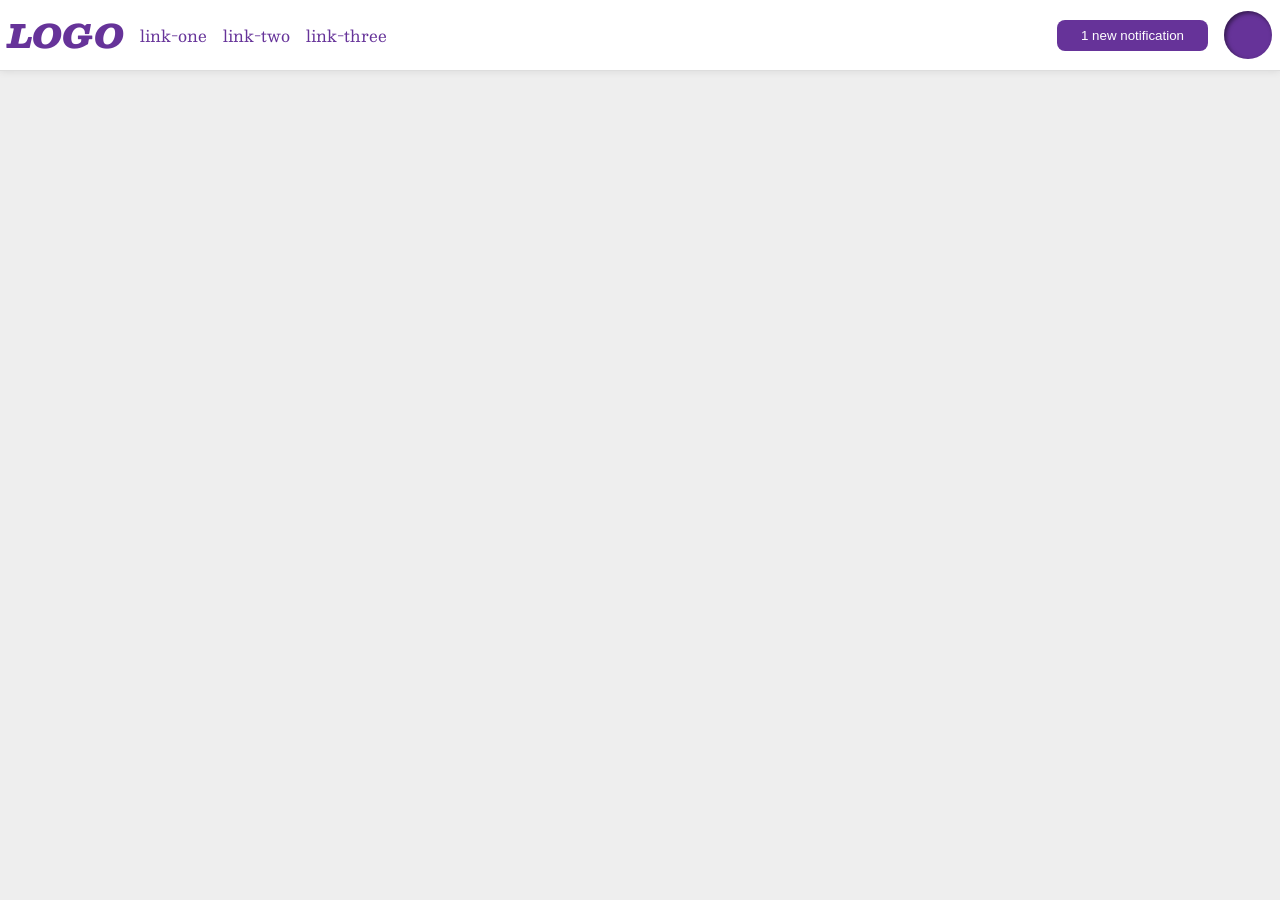
<file: foundations/flex/03-flex-header-2/index.html>
<!DOCTYPE html>
<html lang="en">
  <head>
    <meta charset="UTF-8">
    <meta http-equiv="X-UA-Compatible" content="IE=edge">
    <meta name="viewport" content="width=device-width, initial-scale=1.0">
    <title>Flex Header 2</title>
    <link rel="stylesheet" href="style.css">
  </head>
  <body>
    <div class="header">
      <div class="leftainer">
        <div class="logo">
          LOGO
        </div>
        <ul class="links">
          <li><a href="https://google.com">link-one</a></li>
          <li><a href="https://google.com">link-two</a></li>
          <li><a href="https://google.com">link-three</a></li>
        </ul>
      </div>
      <div class="rightainer">
        <button class="notifications">
          1 new notification
        </button>
        <div class="profile-image"></div>
      </div>
    </div>
  </body>
</html>
</file>
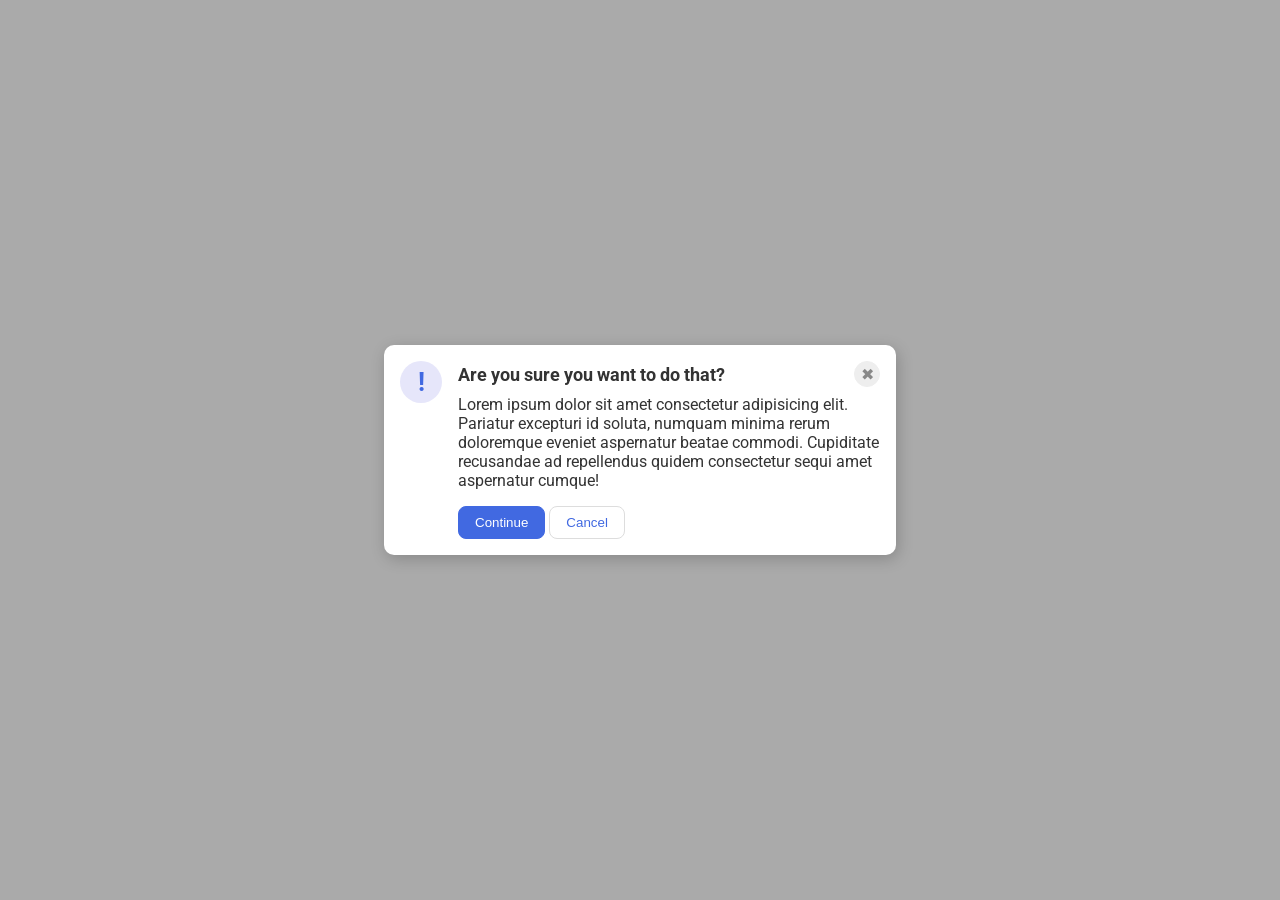
<file: foundations/flex/05-flex-modal/index.html>
<!DOCTYPE html>
<html lang="en">
  <head>
    <meta charset="UTF-8">
    <meta http-equiv="X-UA-Compatible" content="IE=edge">
    <meta name="viewport" content="width=device-width, initial-scale=1.0">
    <link rel="stylesheet" href="style.css">
    <title>Modal</title>
  </head>
  <body>
    <div class="modal">
      <div class="icon">!</div>

      <div class="container">

        <div class="header">Are you sure you want to do that?
          <button class="close-button">✖</button>
        </div>
        <div class="text">Lorem ipsum dolor sit amet consectetur adipisicing elit. Pariatur excepturi id soluta, numquam minima rerum doloremque eveniet aspernatur beatae commodi. Cupiditate recusandae ad repellendus quidem consectetur sequi amet aspernatur cumque!</div>
        <button class="continue">Continue</button>
        <button class="cancel">Cancel</button>
      </div>
    </div>
  </body>
</html>
</file>
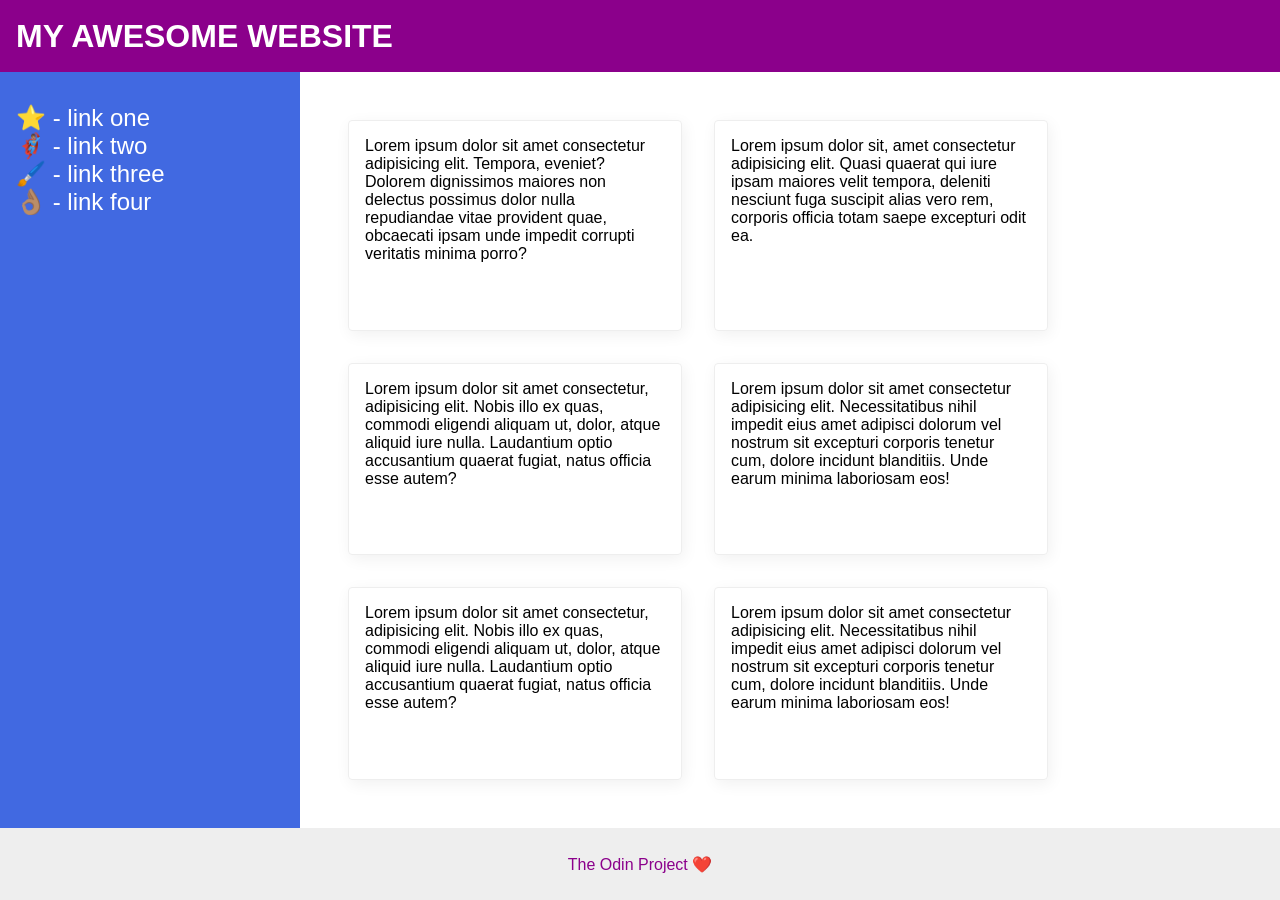
<file: foundations/flex/07-flex-layout-2/index.html>
<!DOCTYPE html>
<html lang="en">
  <head>
    <meta charset="UTF-8">
    <meta http-equiv="X-UA-Compatible" content="IE=edge">
    <meta name="viewport" content="width=device-width, initial-scale=1.0">
    <title>The Holy Grail</title>
    <link rel="stylesheet" href="style.css">
  </head>
  <body>
    <div class="header">
      MY AWESOME WEBSITE
    </div>
      
    <div class="container">
      <div class="sidebar">
        <ul>
          <li><a href="#">⭐ - link one</a></li>
          <li><a href="#">🦸🏽‍♂️ - link two</a></li>
          <li><a href="#">🖌️ - link three</a></li>
          <li><a href="#">👌🏽 - link four</a></li>
        </ul>
      </div>

      <div class="content">
        <div class="card">Lorem ipsum dolor sit amet consectetur adipisicing elit. Tempora, eveniet? Dolorem dignissimos maiores non delectus possimus dolor nulla repudiandae vitae provident quae, obcaecati ipsam unde impedit corrupti veritatis minima porro?</div>
        <div class="card">Lorem ipsum dolor sit, amet consectetur adipisicing elit. Quasi quaerat qui iure ipsam maiores velit tempora, deleniti nesciunt fuga suscipit alias vero rem, corporis officia totam saepe excepturi odit ea.</div>
        <div class="card">Lorem ipsum dolor sit amet consectetur, adipisicing elit. Nobis illo ex quas, commodi eligendi aliquam ut, dolor, atque aliquid iure nulla. Laudantium optio accusantium quaerat fugiat, natus officia esse autem?</div>
        <div class="card">Lorem ipsum dolor sit amet consectetur adipisicing elit. Necessitatibus nihil impedit eius amet adipisci dolorum vel nostrum sit excepturi corporis tenetur cum, dolore incidunt blanditiis. Unde earum minima laboriosam eos!</div>
        <div class="card">Lorem ipsum dolor sit amet consectetur, adipisicing elit. Nobis illo ex quas, commodi eligendi aliquam ut, dolor, atque aliquid iure nulla. Laudantium optio accusantium quaerat fugiat, natus officia esse autem?</div>
        <div class="card">Lorem ipsum dolor sit amet consectetur adipisicing elit. Necessitatibus nihil impedit eius amet adipisci dolorum vel nostrum sit excepturi corporis tenetur cum, dolore incidunt blanditiis. Unde earum minima laboriosam eos!</div>
      </div>
    </div>
    
    <div class="footer">
      The Odin Project ❤️
    </div>
  </body>
</html>
</file>
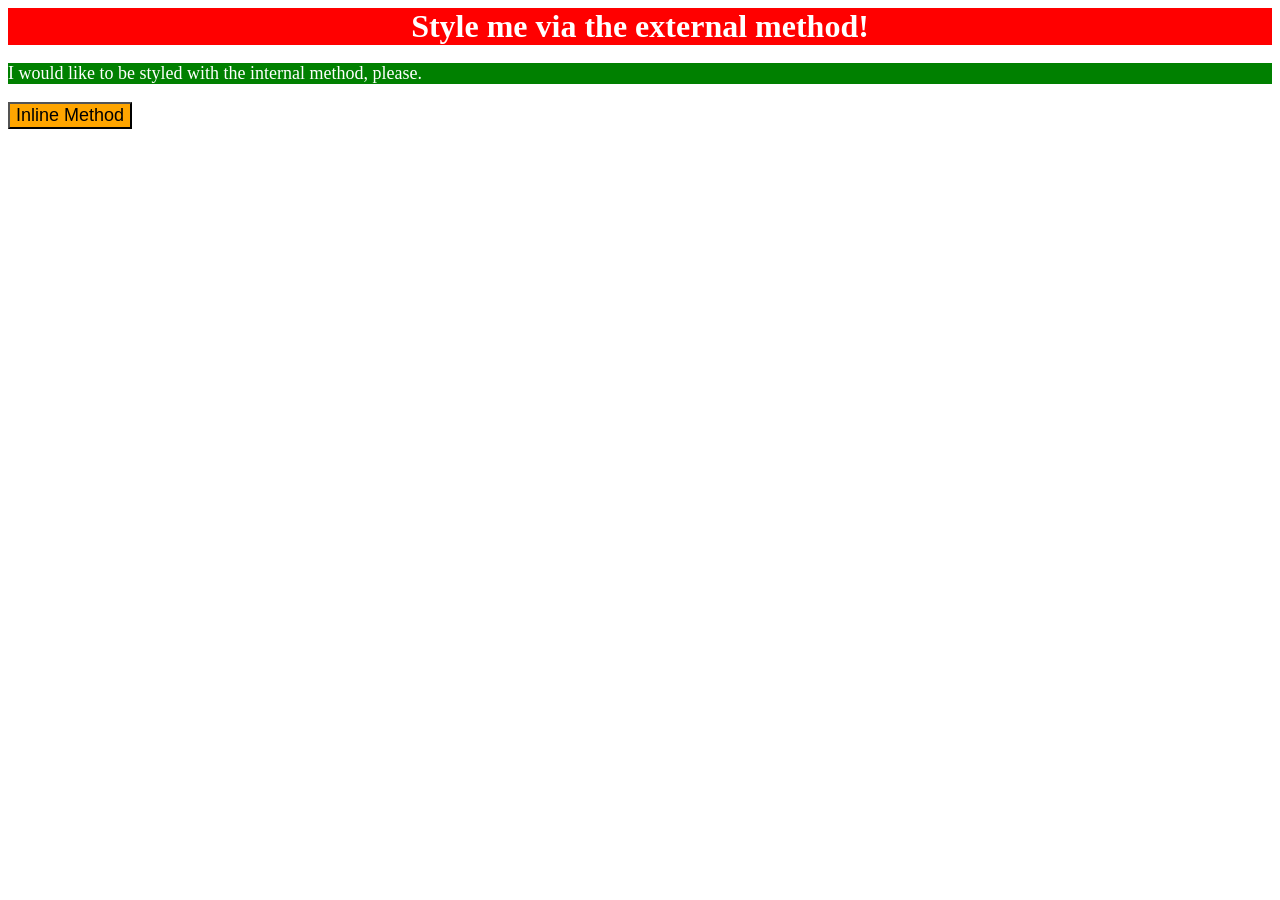
<file: foundations/intro-to-css/01-css-methods/index.html>
<!DOCTYPE html>
<html lang="en">

<head>
  <link rel="stylesheet" href="styles.css">
  <meta charset="UTF-8">
  <meta http-equiv="X-UA-Compatible" content="IE=edge">
  <meta name="viewport" content="width=device-width, initial-scale=1.0">
  <title>Methods for Adding CSS</title>
  <style>
    p {
      background-color: green;
      color: white;
      font-size: 18px;
    }
  </style>
</head>

<body>
  <div>Style me via the external method!</div>
  <p>I would like to be styled with the internal method, please.</p>
  <button style="background-color: orange; font-size: 18px;">Inline Method</button>
</body>

</html>
</file>
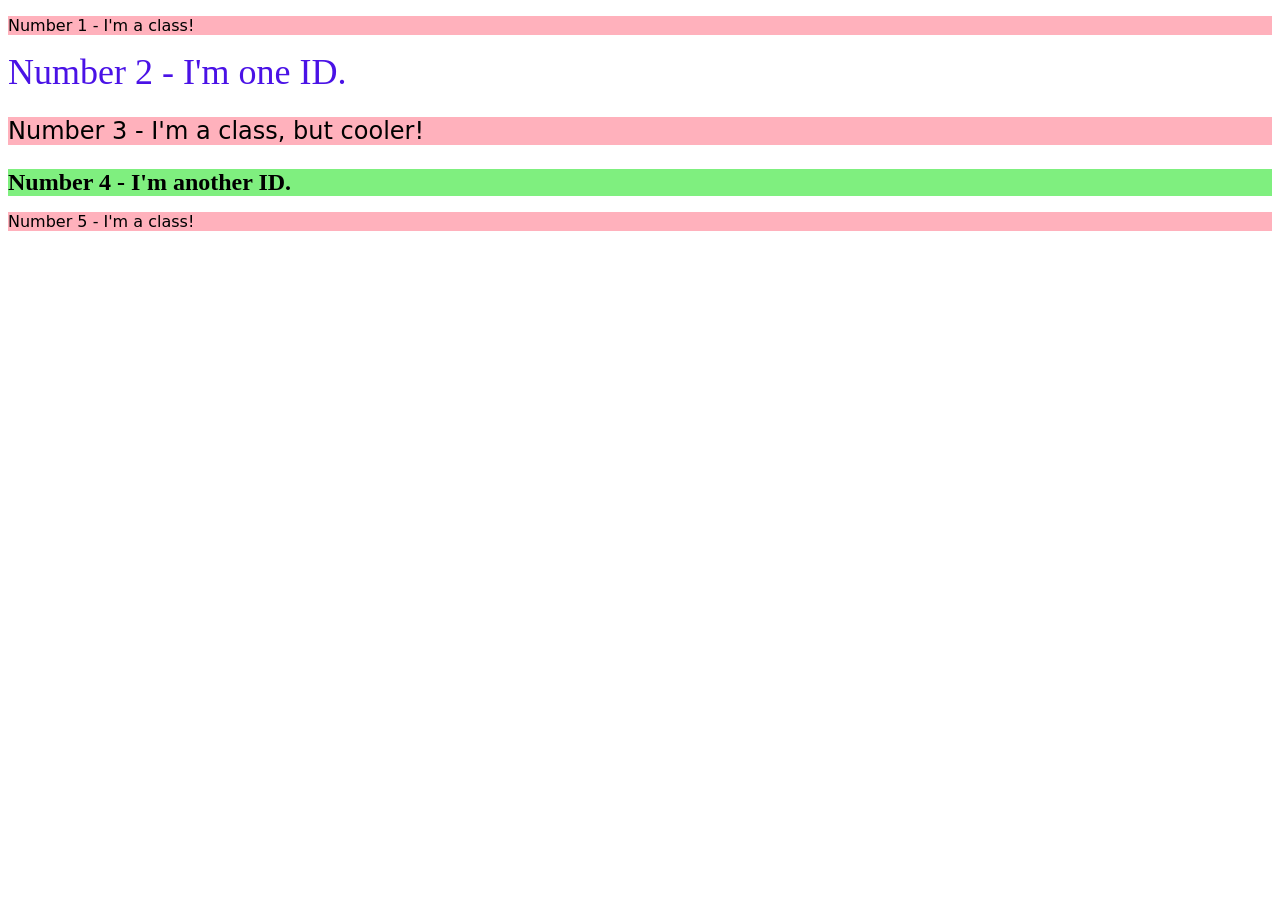
<file: foundations/intro-to-css/02-class-id-selectors/index.html>
<!DOCTYPE html>
<html lang="en">
  <head>
    <meta charset="UTF-8">
    <meta http-equiv="X-UA-Compatible" content="IE=edge">
    <meta name="viewport" content="width=device-width, initial-scale=1.0">
    <title>Class and ID Selectors</title>
    <link rel="stylesheet" href="style.css">
  </head>
  <body>
    <p class="odd">Number 1 - I'm a class!</p>
    <div id="second">Number 2 - I'm one ID.</div>
    <p class="odd font-24" id="third">Number 3 - I'm a class, but cooler!</p>
    <div id="fourth" class="font-24">Number 4 - I'm another ID.</div>
    <p class="odd">Number 5 - I'm a class!</p>
  </body>
</html>
</file>
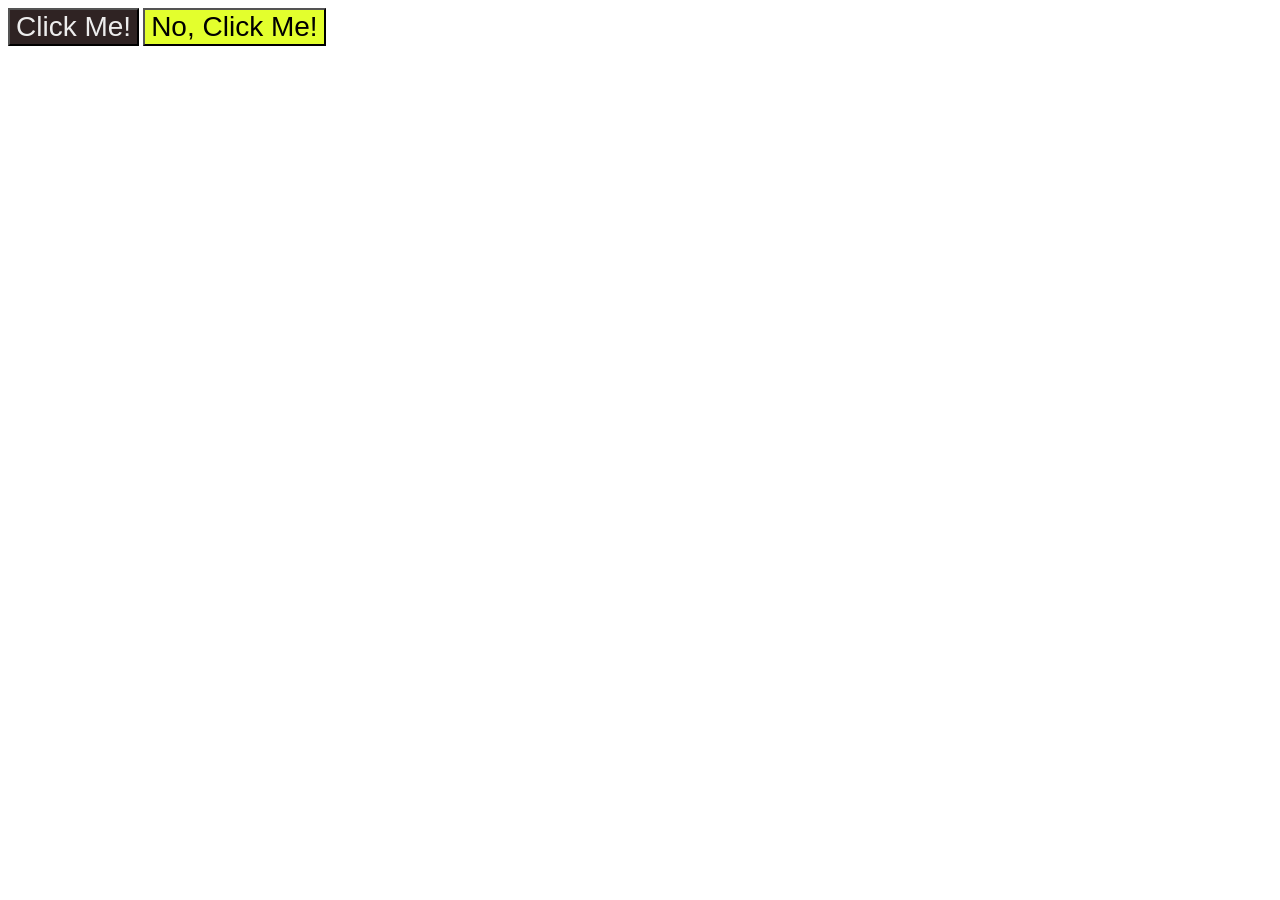
<file: foundations/intro-to-css/03-grouping-selectors/index.html>
<!DOCTYPE html>
<html lang="en">
  <head>
    <meta charset="UTF-8">
    <meta http-equiv="X-UA-Compatible" content="IE=edge">
    <meta name="viewport" content="width=device-width, initial-scale=1.0">
    <title>Grouping Selectors</title>
    <link rel="stylesheet" href="style.css">
  </head>
  <body>
    <button class="normal">Click Me!</button>
    <button class="fancy">No, Click Me!</button>
  </body>
</html>
</file>
<file: foundations/flex/03-flex-header-2/style.css>
/* this is some magical font-importing.  
you'll learn about it later. */
@import url('https://fonts.googleapis.com/css2?family=Besley:ital,wght@0,400;1,900&display=swap');

*, *::before, *::after {
  box-sizing: border-box;
}

body {
  margin: 0;
  background: #eee;
  font-family: Besley, serif;
}

.header {
  background: white;
  border-bottom: 1px solid #ddd;
  box-shadow: 0 0 8px rgba(0,0,0,.1);
}

.profile-image {
  background: rebeccapurple;
  box-shadow: inset 2px 2px 4px rgba(0,0,0,.5);
  border-radius: 50%;
  width: 48px;
  height: 48px;
}

.logo {
  color: rebeccapurple;
  font-size: 32px;
  font-weight: 900;
  font-style: italic;
}

button {
  border: none;
  border-radius: 8px;
  background: rebeccapurple;
  color: white;
  padding: 8px 24px;
}

a {
  /* this removes the line under our links */
  text-decoration: none;
  color: rebeccapurple;
}

ul {
  list-style-type: none;
}

/* SOLUTION */

.header {
  display: flex;
  justify-content: space-between;
  padding: 8px;
}

.leftainer, .rightainer{
  display: flex;
  align-items: center;
  gap: 16px
}

ul {
  display: flex;
  gap: 16px;
  padding: 0px;
  margin: 0px;
}
</file>
<file: foundations/flex/05-flex-modal/style.css>
@import url('https://fonts.googleapis.com/css2?family=Roboto:wght@400;700&display=swap');

html, body {
  height: 100%;
}

body {
  font-family: Roboto, sans-serif;
  margin: 0;
  background: #aaa;
  color: #333;
  /* I'll give you this one for free lol */
  display: flex;
  align-items: center;
  justify-content: center;
}

.modal {
  background: white;
  width: 480px;
  border-radius: 10px;
  box-shadow: 2px 4px 16px rgba(0,0,0,.2);
}

.icon {
  color: royalblue;
  font-size: 26px;
  font-weight: 700;
  background: lavender;
  width: 42px;
  height: 42px;
  border-radius: 50%;
  display: flex;
  align-items: center;
  justify-content: center;
}

.close-button {
  background: #eee;
  border-radius: 50%;
  color: #888;
  font-weight: 400;
  font-size: 16px;
  height: 24px;
  width: 24px;
  display: flex;
  align-items: center;
  justify-content: center;
  border: 1px solid #eee;
  padding: 0;
}

button {
  cursor: pointer;
  padding: 8px 16px;
  border-radius: 8px;
}

button.continue {
  background: royalblue;
  border: 1px solid royalblue;
  color: white;
}

button.cancel {
  background: white;
  border: 1px solid #ddd;
  color: royalblue;
}

/* SOLUTION */

*, *::before, *::after {
  box-sizing: content-box;  
}

.modal {
  padding: 16px;
  display: flex;
  gap: 16px;
}

.icon {
  flex-shrink: 0;
}

.header {
  display: flex;
  align-items: center;
  justify-content: space-between;
  font-size: 18px;
  font-weight: 700;
  margin-bottom: 8px;
}

.text {
  margin-bottom: 16px;
}
</file>
<file: foundations/flex/07-flex-layout-2/style.css>
body {
  font-family: -apple-system, BlinkMacSystemFont, 'Segoe UI', Roboto, Oxygen, Ubuntu, Cantarell, 'Open Sans', 'Helvetica Neue', sans-serif;
  margin: 0;
  min-height: 100vh;
}

.header {
  height: 72px;
  background: darkmagenta;
  color: white;
}

.footer {
  height: 72px;
  background: #eee;
  color: darkmagenta;
}

.sidebar {
  width: 300px;
  background: royalblue;
  box-sizing: border-box;
}

.card {
  border: 1px solid #eee;
  box-shadow: 2px 4px 16px rgba(0,0,0,.06);
  border-radius: 4px;
}

/* SOLUTION
The header text is size 32px and weight 900.
The header text is vertically centered and 16px from the edge of the screen.
The footer is pushed to the bottom of the screen (the footer may go below the bottom of the screen if the content of the 'cards' section overflows and/or if your screen is shorter).
The footer text is centered horizontally and vertically.
The sidebar and cards take up all available space above the footer.
The sidebar is 300px wide (and it doesn't shrink).
The sidebar links are size 24px, are white, and do not have the underline text decoration.
The sidebar has 16px padding.
There is 48px padding around the 'cards' section.
The cards are arranged horizontally, but wrap to multiple lines when they run out of room on the page.
*/

body {
  display: flex;
  flex-direction: column;
  justify-content: space-between;
}

.header {
  font-size: 32px;
  font-weight: 900;
  display: flex;
  align-items: center;
  padding: 0 16px;
}

.footer {
  display: flex;
  justify-content: center;
  align-items: center;
}

.sidebar {
  display: flex;
  flex: 1 0 auto;
  padding: 16px;
}

ul {
  list-style: none;
  padding: 0;
}

a {
  font-size: 24px;
  color: white;
  text-decoration: none;
}

.container {
  display: flex;
  flex: auto;
}

.content {
  padding: 48px;
  display: flex;
  flex-wrap: wrap;
  gap: 32px;
}

.card {
  width: 300px;
  padding: 16px;
}
</file>
<file: foundations/intro-to-css/01-css-methods/styles.css>
div {
    background-color: red;
    color: white;
    font-size: 32px;
    text-align: center;
    font-weight: bold;
}

/* p {
    background-color: green;
    color: white;
    font-size: 18px;
}

button {
    background-color: orange;
    font-size: 18px;
} */
</file>
<file: foundations/intro-to-css/02-class-id-selectors/style.css>
/* Add CSS Styling */

.odd {
    background-color: rgba(255, 156, 171, 0.789);
    font-family: Verdana, "DejaVu Sans", sans-serif;
}

.font-24 {
    font-size: 24px;
}

#second {
    color: rgb(74, 18, 230);
    font-size: 36px;
}

#fourth {
    background-color: rgba(64, 231, 64, 0.669);
    font-weight: bold;
}
</file>
<file: foundations/intro-to-css/03-grouping-selectors/style.css>
/* Add CSS Styling */

.normal,
.fancy {
    font-family: Helvetica, 'Times New Roman', sans-serif;
    font-size: 28px;
}

.normal {
    color: rgb(237, 237, 237);
    background-color: rgba(18, 4, 4, 0.873);
}

.fancy {
    background-color: rgb(227, 255, 45);
}
</file>
